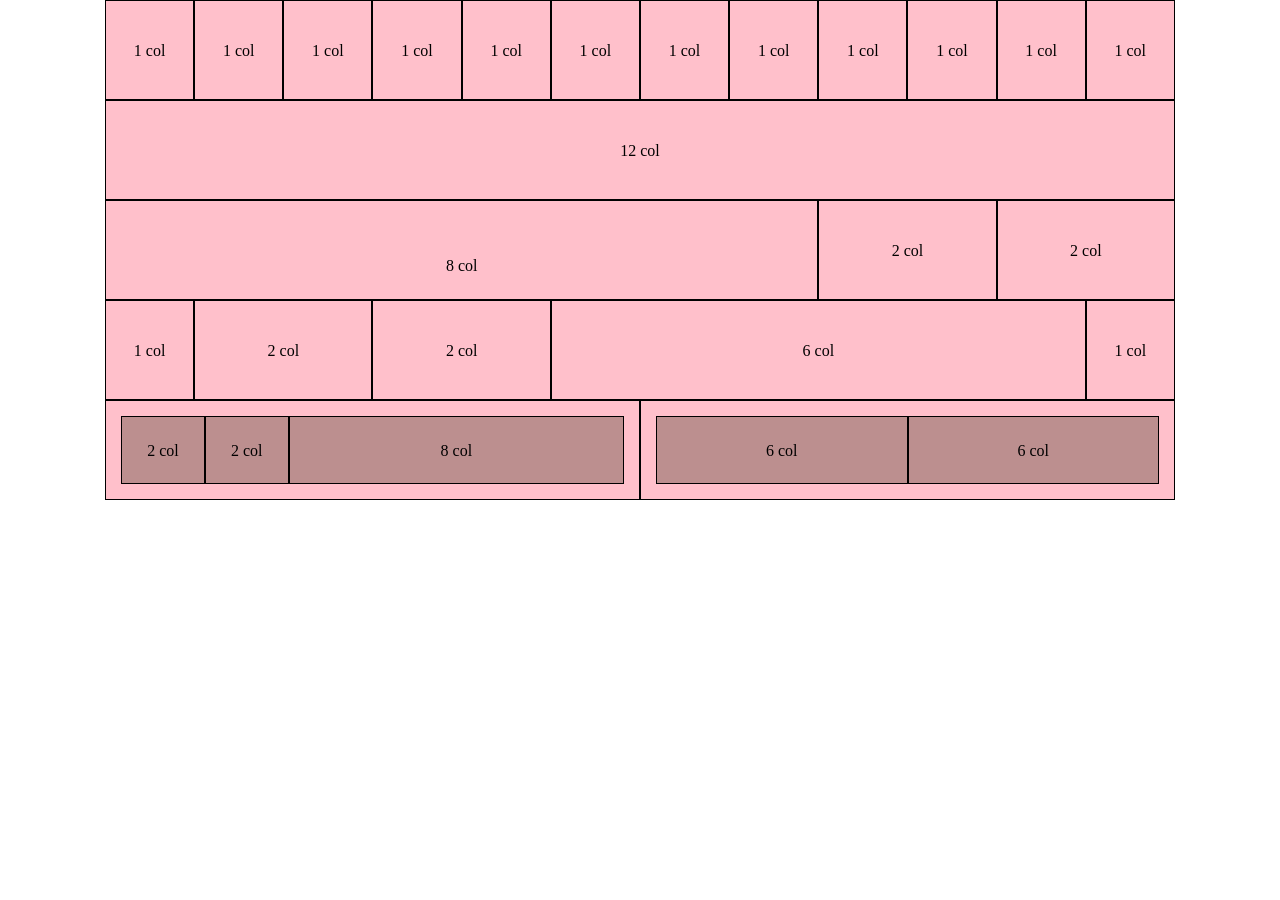
<file: index.html>
<!DOCTYPE html>
<html lang="en">
<head>
    <meta charset="UTF-8">
    <meta http-equiv="X-UA-Compatible" content="IE=edge">
    <meta name="viewport" content="width=device-width, initial-scale=1.0">
    <link rel="stylesheet" href="12bool-responsive.css">
    <link rel="stylesheet" href="style.css">
    
    <title>Document</title>
</head>
<body>
    <div class="container">
        <div class="row">
            <div class="col-xs-1">1 col</div>
            <div class="col-xs-1">1 col</div>
            <div class="col-xs-1">1 col</div>
            <div class="col-xs-1">1 col</div>
            <div class="col-xs-1">1 col</div>
            <div class="col-xs-1">1 col</div>
            <div class="col-xs-1">1 col</div>
            <div class="col-xs-1">1 col</div>
            <div class="col-xs-1">1 col</div>
            <div class="col-xs-1">1 col</div>
            <div class="col-xs-1">1 col</div>
            <div class="col-xs-1">1 col</div>
        </div>
        <div class="row">
            <div class="col-xs-12">12 col</div>
        </div>
        <div class="row">
            <div class="col-">8 col</div>
            <div class="col-xs-2">2 col</div>
            <div class="col-xs-2">2 col</div>
        </div>
        <div class="row">
            <div class="col-xs-1">1 col</div>
            <div class="col-xs-2">2 col</div>
            <div class="col-xs-2">2 col</div>
            <div class="col-xs-6">6 col</div>
            <div class="col-xs-1">1 col</div>
        </div>
        <div class="row">
            <div class="col-">
                <div class="row">
                    <div class="col-xs-2">2 col</div>
                    <div class="col-xs-2">2 col</div>
                    <div class="col-xs-8">8 col</div>
                </div>
            </div>
            <div class="col-">
                <div class="row">
                    <div class="col-xs-6">6 col</div>
                    <div class="col-xs-6">6 col</div>
                </div>
            </div>
        </div>
    </div>
    
</body>
</html>
</file>
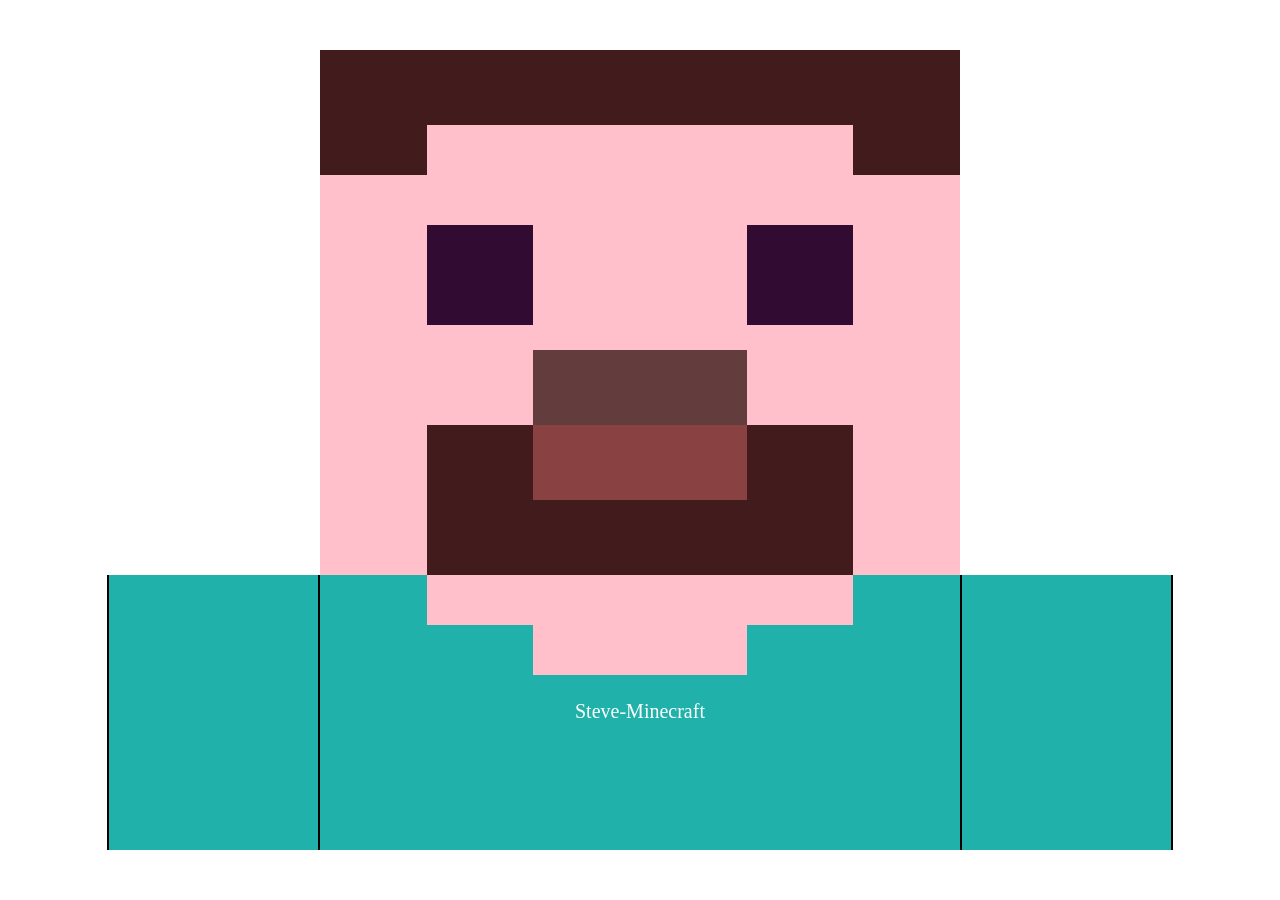
<file: bonus/index-bonus.html>
<!DOCTYPE html>
<html lang="en">
<head>
    <meta charset="UTF-8">
    <meta http-equiv="X-UA-Compatible" content="IE=edge">
    <meta name="viewport" content="width=device-width, initial-scale=1.0">
    <link rel="stylesheet" href="12bool-responsive.css">
    <link rel="stylesheet" href="style-bonus.css">
    <title>Document</title>
</head>
<body>
    <div class="container">
        <div class="row">
            <div class="col-xs-12"></div>
        </div>
        <div class="row">
            <div class="col-xs-12"></div>
        </div>
        <div class="row">
            <div class="col-xs-3"></div>
            <div class="col-xs-6 brown"></div>
            <div class="col-xs-3"></div>
        </div>
        <div class="row">
            <div class="col-xs-3"></div>
            <div class="col-xs-6 brown"></div>
            <div class="col-xs-3"></div>
        </div>
        <div class="row">
            <div class="col-xs-3"></div>
            <div class="col-xs-6 brown"></div>
            <div class="col-xs-3"></div>
        </div>
        <div class="row">
            <div class="col-xs-3"></div>
            <div class="col-xs-1 brown"></div>
            <div class="col-xs-4 pink"></div>
            <div class="col-xs-1 brown"></div>
            <div class="col-xs-3 "></div>
        </div>
        <div class="row">
            <div class="col-xs-3"></div>
            <div class="col-xs-1 brown"></div>
            <div class="col-xs-4 pink"></div>
            <div class="col-xs-1 brown"></div>
            <div class="col-xs-3 "></div>
        </div>
        <div class="row">
            <div class="col-xs-3"></div>
            <div class="col-xs-6 pink"></div>
            <div class="col-xs-3"></div>
        </div>
        <div class="row">
            <div class="col-xs-3"></div>
            <div class="col-xs-6 pink"></div>
            <div class="col-xs-3"></div>
        </div>
        <div class="row">
            <div class="col-xs-3"></div>
            <div class="col-xs-1 pink"></div>
            <div class="col-xs-1 purple"></div>
            <div class="col-xs-2 pink"></div>
            <div class="col-xs-1 purple"></div>
            <div class="col-xs-1 pink"></div>
            <div class="col-xs-3"></div>
        </div>
        <div class="row">
            <div class="col-xs-3"></div>
            <div class="col-xs-1 pink"></div>
            <div class="col-xs-1 purple"></div>
            <div class="col-xs-2 pink"></div>
            <div class="col-xs-1 purple"></div>
            <div class="col-xs-1 pink"></div>
            <div class="col-xs-3"></div>
        </div>
        <div class="row">
            <div class="col-xs-3"></div>
            <div class="col-xs-1 pink"></div>
            <div class="col-xs-1 purple"></div>
            <div class="col-xs-2 pink"></div>
            <div class="col-xs-1 purple"></div>
            <div class="col-xs-1 pink"></div>
            <div class="col-xs-3"></div>
        </div>
        <div class="row">
            <div class="col-xs-3"></div>
            <div class="col-xs-1 pink"></div>
            <div class="col-xs-1 purple"></div>
            <div class="col-xs-2 pink"></div>
            <div class="col-xs-1 purple"></div>
            <div class="col-xs-1 pink"></div>
            <div class="col-xs-3"></div>
        </div>
        <div class="row">
            <div class="col-xs-3"></div>
            <div class="col-xs-6 pink"></div>
            <div class="col-xs-3"></div>
        </div>
        <!-- naso -->
        <div class="row">
            <div class="col-xs-3"></div>
            <div class="col-xs-2 pink"></div>
            <div class="col-xs-2 brown-naso"></div>
            <div class="col-xs-2 pink"></div>
            <div class="col-xs-3"></div>
        </div>
        <div class="row">
            <div class="col-xs-3"></div>
            <div class="col-xs-2 pink"></div>
            <div class="col-xs-2 brown-naso"></div>
            <div class="col-xs-2 pink"></div>
            <div class="col-xs-3"></div>
        </div>
        <div class="row">
            <div class="col-xs-3"></div>
            <div class="col-xs-2 pink"></div>
            <div class="col-xs-2 brown-naso"></div>
            <div class="col-xs-2 pink"></div>
            <div class="col-xs-3"></div>
        </div>
        <!-- bocca -->
        <div class="row">
            <div class="col-xs-3"></div>
            <div class="col-xs-1 pink"></div>
            <div class="col-xs-1 brown"></div>
            <div class="col-xs-2 brown-bocca"></div>
            <div class="col-xs-1 brown"></div>
            <div class="col-xs-1 pink"></div>
            <div class="col-xs-3"></div>
        </div>
        <div class="row">
            <div class="col-xs-3"></div>
            <div class="col-xs-1 pink"></div>
            <div class="col-xs-1 brown"></div>
            <div class="col-xs-2 brown-bocca"></div>
            <div class="col-xs-1 brown"></div>
            <div class="col-xs-1 pink"></div>
            <div class="col-xs-3"></div>
        </div>
        <div class="row">
            <div class="col-xs-3"></div>
            <div class="col-xs-1 pink"></div>
            <div class="col-xs-1 brown"></div>
            <div class="col-xs-2 brown-bocca"></div>
            <div class="col-xs-1 brown"></div>
            <div class="col-xs-1 pink"></div>
            <div class="col-xs-3"></div>
        </div>
        <!-- barba -->
        <div class="row">
            <div class="col-xs-3"></div>
            <div class="col-xs-1 pink"></div>
            <div class="col-xs-4 brown"></div>
            <div class="col-xs-1 pink"></div>
            <div class="col-xs-3"></div>
        </div>
        <div class="row">
            <div class="col-xs-3"></div>
            <div class="col-xs-1 pink"></div>
            <div class="col-xs-4 brown"></div>
            <div class="col-xs-1 pink"></div>
            <div class="col-xs-3"></div>
        </div>
        <div class="row">
            <div class="col-xs-3"></div>
            <div class="col-xs-1 pink"></div>
            <div class="col-xs-4 brown"></div>
            <div class="col-xs-1 pink"></div>
            <div class="col-xs-3"></div>
        </div>
        <!-- corpo -->
        <div class="row">
            <div class="col-xs-1"></div>
            <div class="col-xs-2 border-right blue"></div>
            <div class="col-xs-1  blue"></div>
            <div class="col-xs-4 pink"></div>
            <div class="col-xs-1  blue"></div>
            <div class="col-xs-2 border-left blue"></div>
            <div class="col-xs-1"></div>
        </div>
        <div class="row">
            <div class="col-xs-1"></div>
            <div class="col-xs-2 border-right blue"></div>
            <div class="col-xs-1  blue"></div>
            <div class="col-xs-4 pink"></div>
            <div class="col-xs-1  blue"></div>
            <div class="col-xs-2 border-left blue"></div>
            <div class="col-xs-1"></div>
        </div>
        <div class="row">
            <div class="col-xs-1"></div>
            <div class="col-xs-2 border-right blue"></div>
            <div class="col-xs-2  blue"></div>
            <div class="col-xs-2 pink"></div>
            <div class="col-xs-2 blue"></div>
            <div class="col-xs-2 border-left blue"></div>
            <div class="col-xs-1"></div>
        </div>
        <div class="row">
            <div class="col-xs-1"></div>
            <div class="col-xs-2 border-right blue"></div>
            <div class="col-xs-2  blue"></div>
            <div class="col-xs-2 pink"></div>
            <div class="col-xs-2 blue"></div>
            <div class="col-xs-2 border-left blue"></div>
            <div class="col-xs-1"></div>
        </div>
        <div class="row">
            <div class="col-xs-1"></div>
            <div class="col-xs-2 border-right blue"></div>
            <div class="col-xs-6 blue"></div>
            <div class="col-xs-2 border-left blue"></div>
            <div class="col-xs-1"></div>
        </div>
        <div class="row">
            <div class="col-xs-1"></div>
            <div class="col-xs-2 border-right blue"></div>
            <div class="col-xs-6 blue">Steve-Minecraft</div>
            <div class="col-xs-2 border-left blue"></div>
            <div class="col-xs-1"></div>
        </div>
        <div class="row">
            <div class="col-xs-1"></div>
            <div class="col-xs-2 border-right blue"></div>
            <div class="col-xs-6 blue"></div>
            <div class="col-xs-2 border-left blue"></div>
            <div class="col-xs-1"></div>
        </div>
        <div class="row">
            <div class="col-xs-1"></div>
            <div class="col-xs-2 border-right blue"></div>
            <div class="col-xs-6 blue"></div>
            <div class="col-xs-2 border-left blue"></div>
            <div class="col-xs-1"></div>
        </div>
        <div class="row">
            <div class="col-xs-1"></div>
            <div class="col-xs-2 border-right blue"></div>
            <div class="col-xs-6 blue"></div>
            <div class="col-xs-2 border-left blue"></div>
            <div class="col-xs-1"></div>
        </div>
        <div class="row">
            <div class="col-xs-1"></div>
            <div class="col-xs-2 border-right blue"></div>
            <div class="col-xs-6 blue"></div>
            <div class="col-xs-2 border-left blue"></div>
            <div class="col-xs-1"></div>
        </div>
        <div class="row">
            <div class="col-xs-1"></div>
            <div class="col-xs-2 border-right blue"></div>
            <div class="col-xs-6 blue"></div>
            <div class="col-xs-2 border-left blue"></div>
            <div class="col-xs-1"></div>
        </div>
    </div>
    
</body>
</html>
</file>
<file: 12bool-responsive.css>
* {
    margin: 0;
    padding: 0;
    box-sizing: border-box;
}

.container-fluid {
    width: 100%;
    max-width: 100%;
}

.container {
    width: 1070px;
    max-width: 100%;
    margin: 0 auto;
}

.row {
    display: flex;
    flex-direction: row;
    flex-wrap: wrap;
}

[class*="col-"] {
    flex: 0 0 auto;
}


.col-, .col-xs {
    flex-grow: 1;
    flex-basis: 0;
    max-width: 100%;
}

.col-xs-1  {flex-basis: calc((100% / 12) *  1); max-width: calc((100% / 12) *  1);}
.col-xs-2  {flex-basis: calc((100% / 12) *  2); max-width: calc((100% / 12) *  2);}
.col-xs-3  {flex-basis: calc((100% / 12) *  3); max-width: calc((100% / 12) *  3);}
.col-xs-4  {flex-basis: calc((100% / 12) *  4); max-width: calc((100% / 12) *  4);}
.col-xs-5  {flex-basis: calc((100% / 12) *  5); max-width: calc((100% / 12) *  5);}
.col-xs-6  {flex-basis: calc((100% / 12) *  6); max-width: calc((100% / 12) *  6);}
.col-xs-7  {flex-basis: calc((100% / 12) *  7); max-width: calc((100% / 12) *  7);}
.col-xs-8  {flex-basis: calc((100% / 12) *  8); max-width: calc((100% / 12) *  8);}
.col-xs-9  {flex-basis: calc((100% / 12) *  9); max-width: calc((100% / 12) *  9);}
.col-xs-10 {flex-basis: calc((100% / 12) * 10); max-width: calc((100% / 12) * 10);}
.col-xs-11 {flex-basis: calc((100% / 12) * 11); max-width: calc((100% / 12) * 11);}
.col-xs-12 {flex-basis: calc((100% / 12) * 12); max-width: calc((100% / 12) * 12);}
.col-xs-offset-1  {margin-left: calc((100% / 12) *  1);}
.col-xs-offset-2  {margin-left: calc((100% / 12) *  2);}
.col-xs-offset-3  {margin-left: calc((100% / 12) *  3);}
.col-xs-offset-4  {margin-left: calc((100% / 12) *  4);}
.col-xs-offset-5  {margin-left: calc((100% / 12) *  5);}
.col-xs-offset-6  {margin-left: calc((100% / 12) *  6);}
.col-xs-offset-7  {margin-left: calc((100% / 12) *  7);}
.col-xs-offset-8  {margin-left: calc((100% / 12) *  8);}
.col-xs-offset-9  {margin-left: calc((100% / 12) *  9);}
.col-xs-offset-10 {margin-left: calc((100% / 12) * 10);}
.col-xs-offset-11 {margin-left: calc((100% / 12) * 11);}


@media only screen and (min-width: 576px) {

      .col-sm {
        flex-grow: 1;
        flex-basis: 0;
        max-width: 100%;
      }

      .col-sm-1  {flex-basis: calc((100% / 12) *  1); max-width: calc((100% / 12) *  1);}
      .col-sm-2  {flex-basis: calc((100% / 12) *  2); max-width: calc((100% / 12) *  2);}
      .col-sm-3  {flex-basis: calc((100% / 12) *  3); max-width: calc((100% / 12) *  3);}
      .col-sm-4  {flex-basis: calc((100% / 12) *  4); max-width: calc((100% / 12) *  4);}
      .col-sm-5  {flex-basis: calc((100% / 12) *  5); max-width: calc((100% / 12) *  5);}
      .col-sm-6  {flex-basis: calc((100% / 12) *  6); max-width: calc((100% / 12) *  6);}
      .col-sm-7  {flex-basis: calc((100% / 12) *  7); max-width: calc((100% / 12) *  7);}
      .col-sm-8  {flex-basis: calc((100% / 12) *  8); max-width: calc((100% / 12) *  8);}
      .col-sm-9  {flex-basis: calc((100% / 12) *  9); max-width: calc((100% / 12) *  9);}
      .col-sm-10 {flex-basis: calc((100% / 12) * 10); max-width: calc((100% / 12) * 10);}
      .col-sm-11 {flex-basis: calc((100% / 12) * 11); max-width: calc((100% / 12) * 11);}
      .col-sm-12 {flex-basis: calc((100% / 12) * 12); max-width: calc((100% / 12) * 12);}
      .col-sm-offset-0  {margin-left: 0;}
      .col-sm-offset-1  {margin-left: calc((100% / 12) *  1);}
      .col-sm-offset-2  {margin-left: calc((100% / 12) *  2);}
      .col-sm-offset-3  {margin-left: calc((100% / 12) *  3);}
      .col-sm-offset-4  {margin-left: calc((100% / 12) *  4);}
      .col-sm-offset-5  {margin-left: calc((100% / 12) *  5);}
      .col-sm-offset-6  {margin-left: calc((100% / 12) *  6);}
      .col-sm-offset-7  {margin-left: calc((100% / 12) *  7);}
      .col-sm-offset-8  {margin-left: calc((100% / 12) *  8);}
      .col-sm-offset-9  {margin-left: calc((100% / 12) *  9);}
      .col-sm-offset-10 {margin-left: calc((100% / 12) * 10);}
      .col-sm-offset-11 {margin-left: calc((100% / 12) * 11);}

}
@media only screen and (min-width: 768px) {

  /* 12 System */
  .col-md {
    flex-grow: 1;
    flex-basis: 0;
    max-width: 100%;
  }

  .col-md-1  {flex-basis: calc((100% / 12) *  1); max-width: calc((100% / 12) *  1);}
  .col-md-2  {flex-basis: calc((100% / 12) *  2); max-width: calc((100% / 12) *  2);}
  .col-md-3  {flex-basis: calc((100% / 12) *  3); max-width: calc((100% / 12) *  3);}
  .col-md-4  {flex-basis: calc((100% / 12) *  4); max-width: calc((100% / 12) *  4);}
  .col-md-5  {flex-basis: calc((100% / 12) *  5); max-width: calc((100% / 12) *  5);}
  .col-md-6  {flex-basis: calc((100% / 12) *  6); max-width: calc((100% / 12) *  6);}
  .col-md-7  {flex-basis: calc((100% / 12) *  7); max-width: calc((100% / 12) *  7);}
  .col-md-8  {flex-basis: calc((100% / 12) *  8); max-width: calc((100% / 12) *  8);}
  .col-md-9  {flex-basis: calc((100% / 12) *  9); max-width: calc((100% / 12) *  9);}
  .col-md-10 {flex-basis: calc((100% / 12) * 10); max-width: calc((100% / 12) * 10);}
  .col-md-11 {flex-basis: calc((100% / 12) * 11); max-width: calc((100% / 12) * 11);}
  .col-md-12 {flex-basis: calc((100% / 12) * 12); max-width: calc((100% / 12) * 12);}
  .col-md-offset-0  {margin-left: 0;}
  .col-md-offset-1  {margin-left: calc((100% / 12) *  1);}
  .col-md-offset-2  {margin-left: calc((100% / 12) *  2);}
  .col-md-offset-3  {margin-left: calc((100% / 12) *  3);}
  .col-md-offset-4  {margin-left: calc((100% / 12) *  4);}
  .col-md-offset-5  {margin-left: calc((100% / 12) *  5);}
  .col-md-offset-6  {margin-left: calc((100% / 12) *  6);}
  .col-md-offset-7  {margin-left: calc((100% / 12) *  7);}
  .col-md-offset-8  {margin-left: calc((100% / 12) *  8);}
  .col-md-offset-9  {margin-left: calc((100% / 12) *  9);}
  .col-md-offset-10 {margin-left: calc((100% / 12) * 10);}
  .col-md-offset-11 {margin-left: calc((100% / 12) * 11);}

}
@media only screen and (min-width: 992px) {

  /* 12 System */
  .col-lg {
    flex-grow: 1;
    flex-basis: 0;
    max-width: 100%;
  }

  .col-lg-1  {flex-basis: calc((100% / 12) *  1); max-width: calc((100% / 12) *  1);}
  .col-lg-2  {flex-basis: calc((100% / 12) *  2); max-width: calc((100% / 12) *  2);}
  .col-lg-3  {flex-basis: calc((100% / 12) *  3); max-width: calc((100% / 12) *  3);}
  .col-lg-4  {flex-basis: calc((100% / 12) *  4); max-width: calc((100% / 12) *  4);}
  .col-lg-5  {flex-basis: calc((100% / 12) *  5); max-width: calc((100% / 12) *  5);}
  .col-lg-6  {flex-basis: calc((100% / 12) *  6); max-width: calc((100% / 12) *  6);}
  .col-lg-7  {flex-basis: calc((100% / 12) *  7); max-width: calc((100% / 12) *  7);}
  .col-lg-8  {flex-basis: calc((100% / 12) *  8); max-width: calc((100% / 12) *  8);}
  .col-lg-9  {flex-basis: calc((100% / 12) *  9); max-width: calc((100% / 12) *  9);}
  .col-lg-10 {flex-basis: calc((100% / 12) * 10); max-width: calc((100% / 12) * 10);}
  .col-lg-11 {flex-basis: calc((100% / 12) * 11); max-width: calc((100% / 12) * 11);}
  .col-lg-12 {flex-basis: calc((100% / 12) * 12); max-width: calc((100% / 12) * 12);}
  .col-lg-offset-0  {margin-left: 0;}
  .col-lg-offset-1  {margin-left: calc((100% / 12) *  1);}
  .col-lg-offset-2  {margin-left: calc((100% / 12) *  2);}
  .col-lg-offset-3  {margin-left: calc((100% / 12) *  3);}
  .col-lg-offset-4  {margin-left: calc((100% / 12) *  4);}
  .col-lg-offset-5  {margin-left: calc((100% / 12) *  5);}
  .col-lg-offset-6  {margin-left: calc((100% / 12) *  6);}
  .col-lg-offset-7  {margin-left: calc((100% / 12) *  7);}
  .col-lg-offset-8  {margin-left: calc((100% / 12) *  8);}
  .col-lg-offset-9  {margin-left: calc((100% / 12) *  9);}
  .col-lg-offset-10 {margin-left: calc((100% / 12) * 10);}
  .col-lg-offset-11 {margin-left: calc((100% / 12) * 11);}

}
</file>
<file: style.css>
[class*="col-"] {
    height: 100px;
    background-color: pink;
    border: 1px solid black;
    text-align: center;
    line-height: 100px;
   
}
[class*="col-"] > .row > [class*="col-"]{
    background-color: rosybrown;
    height: 100%;
    line-height: 68px;
}
.row{
    height: 100%;
}
.col-{
    padding: 15px;
}
</file>
<file: bonus/12bool-responsive.css>
* {
    margin: 0;
    padding: 0;
    box-sizing: border-box;
}

.container-fluid {
    width: 100%;
    max-width: 100%;
}

.container {
    /* width: 1070px; */
    max-width: 100%;
    /* margin: 0 auto; */
}

.row {
    display: flex;
    flex-direction: row;
    flex-wrap: wrap;
}

[class*="col-"] {
    flex: 0 0 auto;
}


.col-, .col-xs {
    flex-grow: 1;
    flex-basis: 0;
    max-width: 100%;
}

.col-xs-1  {flex-basis: calc((100% / 12) *  1); max-width: calc((100% / 12) *  1);}
.col-xs-2  {flex-basis: calc((100% / 12) *  2); max-width: calc((100% / 12) *  2);}
.col-xs-3  {flex-basis: calc((100% / 12) *  3); max-width: calc((100% / 12) *  3);}
.col-xs-4  {flex-basis: calc((100% / 12) *  4); max-width: calc((100% / 12) *  4);}
.col-xs-5  {flex-basis: calc((100% / 12) *  5); max-width: calc((100% / 12) *  5);}
.col-xs-6  {flex-basis: calc((100% / 12) *  6); max-width: calc((100% / 12) *  6);}
.col-xs-7  {flex-basis: calc((100% / 12) *  7); max-width: calc((100% / 12) *  7);}
.col-xs-8  {flex-basis: calc((100% / 12) *  8); max-width: calc((100% / 12) *  8);}
.col-xs-9  {flex-basis: calc((100% / 12) *  9); max-width: calc((100% / 12) *  9);}
.col-xs-10 {flex-basis: calc((100% / 12) * 10); max-width: calc((100% / 12) * 10);}
.col-xs-11 {flex-basis: calc((100% / 12) * 11); max-width: calc((100% / 12) * 11);}
.col-xs-12 {flex-basis: calc((100% / 12) * 12); max-width: calc((100% / 12) * 12);}
.col-xs-offset-1  {margin-left: calc((100% / 12) *  1);}
.col-xs-offset-2  {margin-left: calc((100% / 12) *  2);}
.col-xs-offset-3  {margin-left: calc((100% / 12) *  3);}
.col-xs-offset-4  {margin-left: calc((100% / 12) *  4);}
.col-xs-offset-5  {margin-left: calc((100% / 12) *  5);}
.col-xs-offset-6  {margin-left: calc((100% / 12) *  6);}
.col-xs-offset-7  {margin-left: calc((100% / 12) *  7);}
.col-xs-offset-8  {margin-left: calc((100% / 12) *  8);}
.col-xs-offset-9  {margin-left: calc((100% / 12) *  9);}
.col-xs-offset-10 {margin-left: calc((100% / 12) * 10);}
.col-xs-offset-11 {margin-left: calc((100% / 12) * 11);}


@media only screen and (min-width: 576px) {

      .col-sm {
        flex-grow: 1;
        flex-basis: 0;
        max-width: 100%;
      }

      .col-sm-1  {flex-basis: calc((100% / 12) *  1); max-width: calc((100% / 12) *  1);}
      .col-sm-2  {flex-basis: calc((100% / 12) *  2); max-width: calc((100% / 12) *  2);}
      .col-sm-3  {flex-basis: calc((100% / 12) *  3); max-width: calc((100% / 12) *  3);}
      .col-sm-4  {flex-basis: calc((100% / 12) *  4); max-width: calc((100% / 12) *  4);}
      .col-sm-5  {flex-basis: calc((100% / 12) *  5); max-width: calc((100% / 12) *  5);}
      .col-sm-6  {flex-basis: calc((100% / 12) *  6); max-width: calc((100% / 12) *  6);}
      .col-sm-7  {flex-basis: calc((100% / 12) *  7); max-width: calc((100% / 12) *  7);}
      .col-sm-8  {flex-basis: calc((100% / 12) *  8); max-width: calc((100% / 12) *  8);}
      .col-sm-9  {flex-basis: calc((100% / 12) *  9); max-width: calc((100% / 12) *  9);}
      .col-sm-10 {flex-basis: calc((100% / 12) * 10); max-width: calc((100% / 12) * 10);}
      .col-sm-11 {flex-basis: calc((100% / 12) * 11); max-width: calc((100% / 12) * 11);}
      .col-sm-12 {flex-basis: calc((100% / 12) * 12); max-width: calc((100% / 12) * 12);}
      .col-sm-offset-0  {margin-left: 0;}
      .col-sm-offset-1  {margin-left: calc((100% / 12) *  1);}
      .col-sm-offset-2  {margin-left: calc((100% / 12) *  2);}
      .col-sm-offset-3  {margin-left: calc((100% / 12) *  3);}
      .col-sm-offset-4  {margin-left: calc((100% / 12) *  4);}
      .col-sm-offset-5  {margin-left: calc((100% / 12) *  5);}
      .col-sm-offset-6  {margin-left: calc((100% / 12) *  6);}
      .col-sm-offset-7  {margin-left: calc((100% / 12) *  7);}
      .col-sm-offset-8  {margin-left: calc((100% / 12) *  8);}
      .col-sm-offset-9  {margin-left: calc((100% / 12) *  9);}
      .col-sm-offset-10 {margin-left: calc((100% / 12) * 10);}
      .col-sm-offset-11 {margin-left: calc((100% / 12) * 11);}

}
@media only screen and (min-width: 768px) {

  /* 12 System */
  .col-md {
    flex-grow: 1;
    flex-basis: 0;
    max-width: 100%;
  }

  .col-md-1  {flex-basis: calc((100% / 12) *  1); max-width: calc((100% / 12) *  1);}
  .col-md-2  {flex-basis: calc((100% / 12) *  2); max-width: calc((100% / 12) *  2);}
  .col-md-3  {flex-basis: calc((100% / 12) *  3); max-width: calc((100% / 12) *  3);}
  .col-md-4  {flex-basis: calc((100% / 12) *  4); max-width: calc((100% / 12) *  4);}
  .col-md-5  {flex-basis: calc((100% / 12) *  5); max-width: calc((100% / 12) *  5);}
  .col-md-6  {flex-basis: calc((100% / 12) *  6); max-width: calc((100% / 12) *  6);}
  .col-md-7  {flex-basis: calc((100% / 12) *  7); max-width: calc((100% / 12) *  7);}
  .col-md-8  {flex-basis: calc((100% / 12) *  8); max-width: calc((100% / 12) *  8);}
  .col-md-9  {flex-basis: calc((100% / 12) *  9); max-width: calc((100% / 12) *  9);}
  .col-md-10 {flex-basis: calc((100% / 12) * 10); max-width: calc((100% / 12) * 10);}
  .col-md-11 {flex-basis: calc((100% / 12) * 11); max-width: calc((100% / 12) * 11);}
  .col-md-12 {flex-basis: calc((100% / 12) * 12); max-width: calc((100% / 12) * 12);}
  .col-md-offset-0  {margin-left: 0;}
  .col-md-offset-1  {margin-left: calc((100% / 12) *  1);}
  .col-md-offset-2  {margin-left: calc((100% / 12) *  2);}
  .col-md-offset-3  {margin-left: calc((100% / 12) *  3);}
  .col-md-offset-4  {margin-left: calc((100% / 12) *  4);}
  .col-md-offset-5  {margin-left: calc((100% / 12) *  5);}
  .col-md-offset-6  {margin-left: calc((100% / 12) *  6);}
  .col-md-offset-7  {margin-left: calc((100% / 12) *  7);}
  .col-md-offset-8  {margin-left: calc((100% / 12) *  8);}
  .col-md-offset-9  {margin-left: calc((100% / 12) *  9);}
  .col-md-offset-10 {margin-left: calc((100% / 12) * 10);}
  .col-md-offset-11 {margin-left: calc((100% / 12) * 11);}

}
@media only screen and (min-width: 992px) {

  /* 12 System */
  .col-lg {
    flex-grow: 1;
    flex-basis: 0;
    max-width: 100%;
  }

  .col-lg-1  {flex-basis: calc((100% / 12) *  1); max-width: calc((100% / 12) *  1);}
  .col-lg-2  {flex-basis: calc((100% / 12) *  2); max-width: calc((100% / 12) *  2);}
  .col-lg-3  {flex-basis: calc((100% / 12) *  3); max-width: calc((100% / 12) *  3);}
  .col-lg-4  {flex-basis: calc((100% / 12) *  4); max-width: calc((100% / 12) *  4);}
  .col-lg-5  {flex-basis: calc((100% / 12) *  5); max-width: calc((100% / 12) *  5);}
  .col-lg-6  {flex-basis: calc((100% / 12) *  6); max-width: calc((100% / 12) *  6);}
  .col-lg-7  {flex-basis: calc((100% / 12) *  7); max-width: calc((100% / 12) *  7);}
  .col-lg-8  {flex-basis: calc((100% / 12) *  8); max-width: calc((100% / 12) *  8);}
  .col-lg-9  {flex-basis: calc((100% / 12) *  9); max-width: calc((100% / 12) *  9);}
  .col-lg-10 {flex-basis: calc((100% / 12) * 10); max-width: calc((100% / 12) * 10);}
  .col-lg-11 {flex-basis: calc((100% / 12) * 11); max-width: calc((100% / 12) * 11);}
  .col-lg-12 {flex-basis: calc((100% / 12) * 12); max-width: calc((100% / 12) * 12);}
  .col-lg-offset-0  {margin-left: 0;}
  .col-lg-offset-1  {margin-left: calc((100% / 12) *  1);}
  .col-lg-offset-2  {margin-left: calc((100% / 12) *  2);}
  .col-lg-offset-3  {margin-left: calc((100% / 12) *  3);}
  .col-lg-offset-4  {margin-left: calc((100% / 12) *  4);}
  .col-lg-offset-5  {margin-left: calc((100% / 12) *  5);}
  .col-lg-offset-6  {margin-left: calc((100% / 12) *  6);}
  .col-lg-offset-7  {margin-left: calc((100% / 12) *  7);}
  .col-lg-offset-8  {margin-left: calc((100% / 12) *  8);}
  .col-lg-offset-9  {margin-left: calc((100% / 12) *  9);}
  .col-lg-offset-10 {margin-left: calc((100% / 12) * 10);}
  .col-lg-offset-11 {margin-left: calc((100% / 12) * 11);}

}
</file>
<file: bonus/style-bonus.css>
[class*="col-"]{
    height: 25px;
    text-align: center;
    color: white;
    font-size: 20px
}
.brown{
    background-color: rgb(66, 28, 28);
}
.pink{
    background-color: pink;
}
.purple{
    background-color: rgb(49, 11, 49);
}
.brown-naso{
    background-color: rgb(99, 61, 61);
}
.brown-bocca{
    background-color: rgb(138, 65, 65);
}
.blue{
    background-color: lightseagreen;
}
.border-left, .border-right{
    border-left: 2px solid black;
    border-right: 2px solid black;
}
</file>
